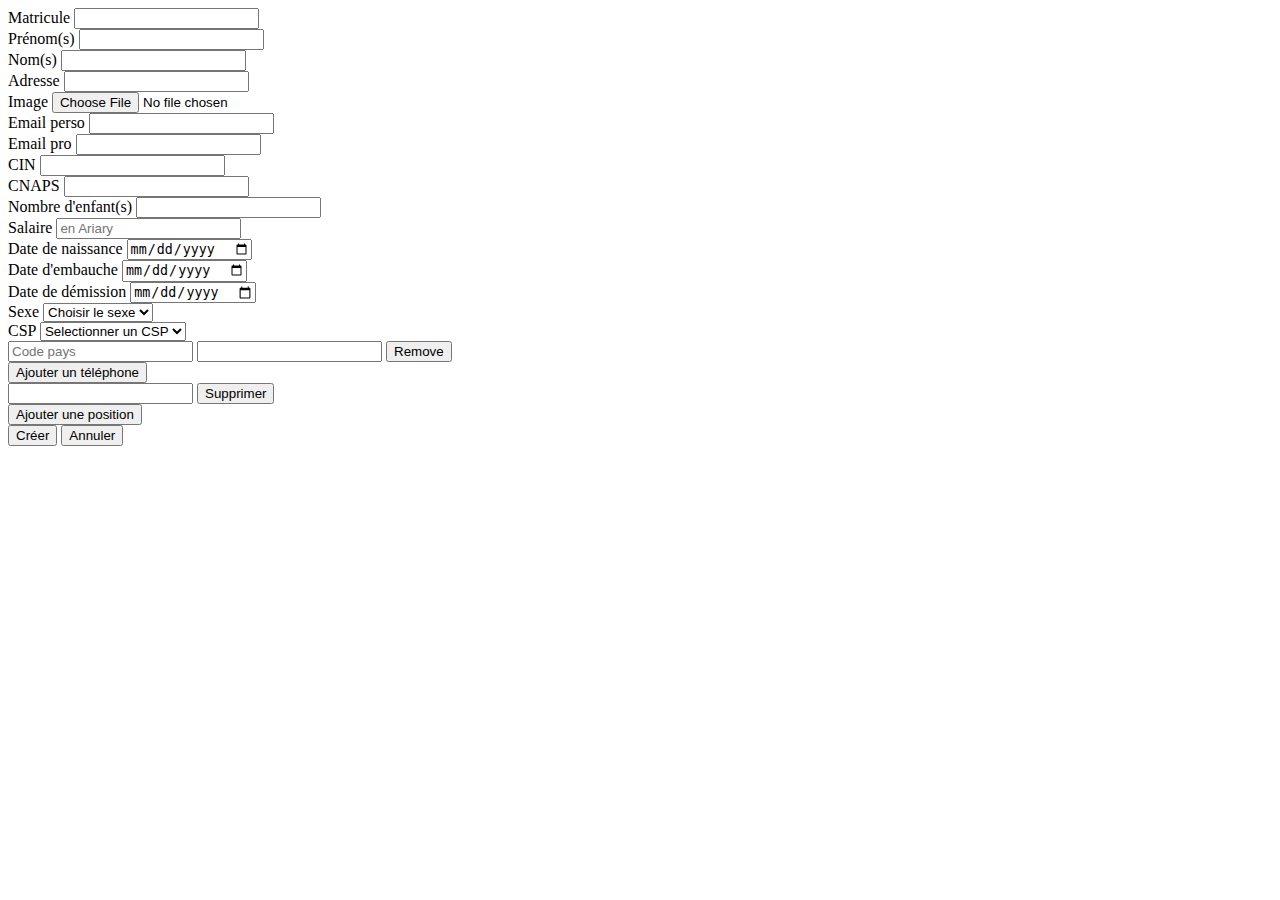
<file: src/main/resources/templates/employee_creation.html>
<!doctype html>
<html lang="en">
<head>
    <meta charset="utf-8">
    <meta name="viewport" content="width=device-width, initial-scale=1">
    <link rel="stylesheet" th:href="@{/styles/bootstrap.min.css}">
    <link rel="stylesheet" th:href="@{/styles/index.css}">
    <script th:src="@{/scripts/bootstrap.bundle.min.js}" defer></script>
    <title>Create employee</title>
</head>
<body>
<header th:replace="~{components/navbar.html :: navbar('creation')}"></header>
<div class="container py-5">
    <form class="row g-3" th:object="${employee}" action="/server/employee/createOrUpdate" method="POST"
          enctype="multipart/form-data">
        <div class="col-lg-4 col-md-6">
            <label for="matricule" class="form-label">Matricule</label>
            <input required id="matricule" type="text" name="matricule" th:field="*{matricule}"
                   class="form-control">
        </div>
        <div class="col-lg-4 col-md-6">
            <label for="lastName" class="form-label">Prénom(s)</label>
            <input required id="lastName" name="lastName" th:field="*{lastName}" type="text" class="form-control">
        </div>
        <div class="col-lg-4 col-md-6">
            <label for="firstName" class="form-label">Nom(s)</label>
            <input required id="firstName" name="firstName" th:field="*{firstName}" type="text" class="form-control">
        </div>
        <div class="col-lg-4 col-md-6">
            <label for="inputAddress" class="form-label">Adresse</label>
            <input required name="address" th:field="*{address}" class="form-control" id="inputAddress">
        </div>
        <div class="col-lg-4 col-md-6">
            <label for="image" class="form-label">Image</label>
            <input name="address" type="file" th:field="*{image}" class="form-control" id="image">
        </div>
        <div class="col-lg-4 col-md-6">
            <label for="personalEmail" class="form-label">Email perso</label>
            <input required id="personalEmail" name="personalEmail" th:field="*{personalEmail}" type="text"
                   class="form-control">
        </div>
        <div class="col-lg-4 col-md-6">
            <label for="professionalEmail" class="form-label">Email pro</label>
            <input required id="professionalEmail" name="professionalEmail" th:field="*{professionalEmail}" type="text"
                   class="form-control">
        </div>
        <div class="col-lg-4 col-md-6">
            <label for="cin" class="form-label">CIN</label>
            <input required id="cin" name="cin" th:field="*{cin}" type="text" class="form-control">
        </div>
        <div class="col-lg-4 col-md-6">
            <label for="cnaps" class="form-label">CNAPS</label>
            <input required id="cnaps" name="cnaps" th:field="*{cnaps}" type="text" class="form-control">
        </div>
        <div class="col-lg-4 col-md-6">
            <label for="childrenNumber" class="form-label">Nombre d'enfant(s)</label>
            <input required id="childrenNumber" type="number" min="0" name="childrenNumber" th:field="*{childrenNumber}"
                   class="form-control">
        </div>
        <div class="col-lg-4 col-md-6">
            <label for="salary" class="form-label">Salaire</label>
            <input required id="salary" type="number" min="1" name="salary" placeholder="en Ariary" th:field="*{salary}"
                   class="form-control">
        </div>

        <div class="col-lg-4 col-md-6">
            <label for="birthDate" class="form-label">Date de naissance</label>
            <input required id="birthDate" name="birthDate" th:field="*{birthDate}" type="date" class="form-control">
        </div>
        <div class="col-lg-4 col-md-6">
            <label for="entranceDate" class="form-label">Date d'embauche</label>
            <input required id="entranceDate" name="entranceDate" th:field="*{entranceDate}" type="date"
                   class="form-control">
        </div>
        <div class="col-lg-4 col-md-6">
            <label for="departureDate" class="form-label">Date de démission</label>
            <input required id="departureDate" name="departureDate" th:field="*{departureDate}" type="date"
                   class="form-control">
        </div>
        <div class="col-md-6">
            <label for="sex" class="form-label">Sexe</label>
            <select id="sex" name="sex" class="form-select" th:field="*{sex}">
                <option selected value="">Choisir le sexe</option>
                <option th:each="sex : ${T(com.example.prog4.repository.entity.enums.Sex).values()}" th:value="${sex}"
                        th:text="${sex}"></option>
            </select>
        </div>
        <div class="col-md-6">
            <label for="csp" class="form-label">CSP</label>
            <select id="csp" name="csp" class="form-select" th:field="*{csp}">
                <option selected value="">Selectionner un CSP</option>
                <option th:each="csp : ${T(com.example.prog4.repository.entity.enums.Csp).values()}" th:value="${csp}"
                        th:text="${csp}"></option>
            </select>
        </div>
        <div class="col-12 my-3"></div>
        <div class="col-6">
            <div id="phonesList" class="list-group">
                <div class="input-group mb-3" th:each="phone, phoneStatus : *{phones}">
                    <input type="hidden" th:field="*{phones[__${phoneStatus.index}__].id}"/>
                    <input class="form-control w-40" type="number"
                           th:field="*{phones[__${phoneStatus.index}__].countryCode}"
                           placeholder="Code pays" pattern="^\+\d{3,4}$" required/>
                    <input class="form-control" type="number" th:field="*{phones[__${phoneStatus.index}__].value}"
                           required/>
                    <button type="button" class="btn-info btn-danger"
                            th:onclick="'removePhone(' + ${phoneStatus.index} + ')'">Remove
                    </button>
                </div>
            </div>
            <button type="button" class="btn btn-info" th:onclick="addPhone()">Ajouter un téléphone</button>
        </div>
        <div class="col-6">
            <div id="positionsList" class="list-group">
                <div class="input-group mb-3" th:each="position, positionStatus : *{positions}">
                    <input type="hidden" th:field="*{positions[__${positionStatus.index}__].id}"/>
                    <input class="form-control" type="text" th:field="*{positions[__${positionStatus.index}__].name}"
                           required/>
                    <button type="button" class="btn-info btn-danger"
                            th:onclick="'removePosition(' + ${positionStatus.index} + ')'">Supprimer
                    </button>
                </div>
            </div>
            <button type="button" class="btn btn-info" th:onclick="addPosition()">Ajouter une position</button>
        </div>
        <div class="col-12 my-3"></div>
        <div class="col-12">
            <button type="submit" class="btn btn-primary">Créer</button>
            <a href="/employee/list">
                <button type="button" class="btn btn-danger">Annuler</button>
            </a>
        </div>
    </form>
</div>
<footer th:replace="~{components/navbar.html :: footer}"></footer>
<script th:inline="javascript" th:src="@{/scripts/add-phone-script.js}" defer></script>
<script th:inline="javascript" th:src="@{/scripts/add-position-script.js}" defer></script>
</body>
</html>
</file>
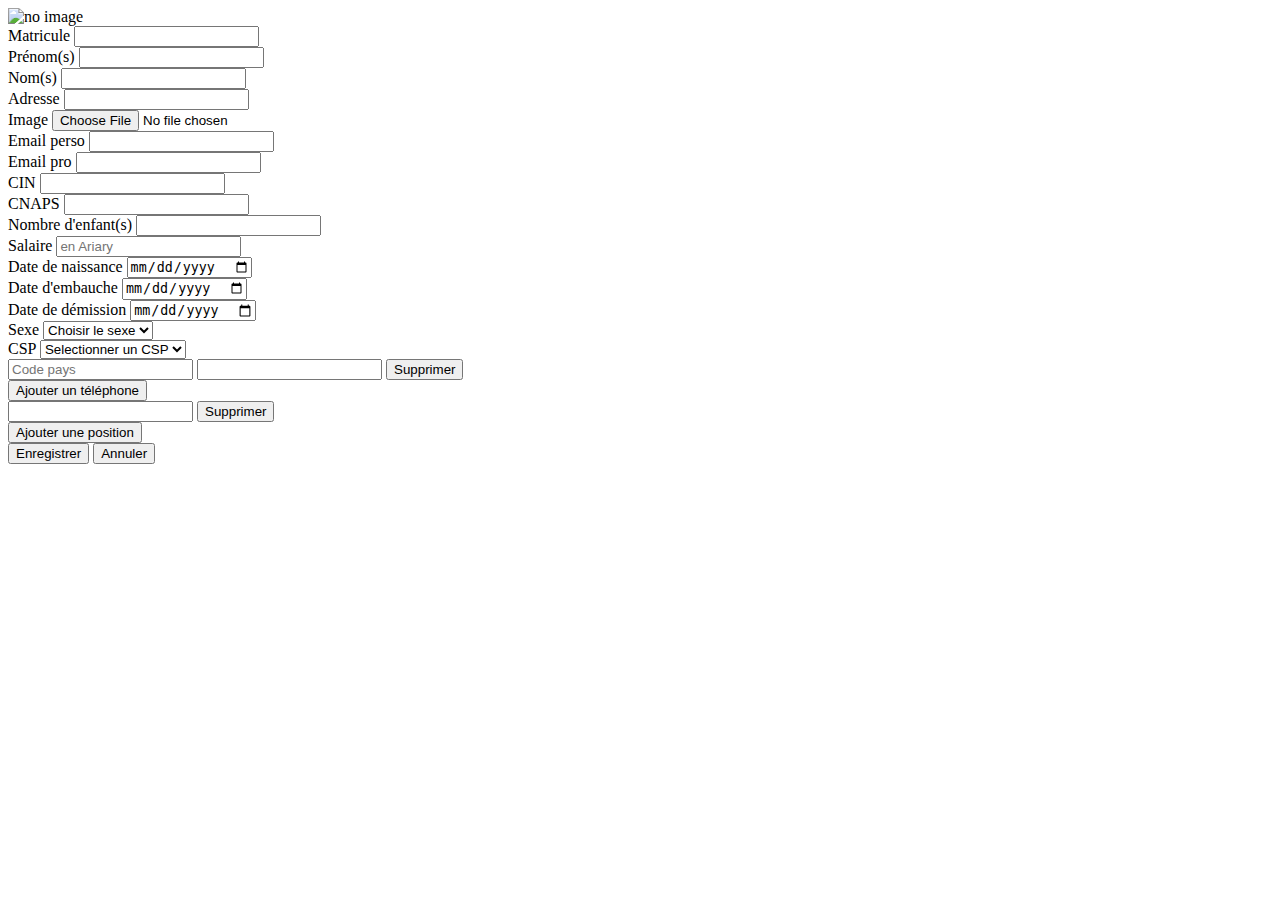
<file: src/main/resources/templates/employee_edition.html>
<!doctype html>
<html lang="en">
<head>
    <meta charset="utf-8">
    <meta name="viewport" content="width=device-width, initial-scale=1">
    <link rel="stylesheet" th:href="@{/styles/bootstrap.min.css}">
    <link rel="stylesheet" th:href="@{/styles/index.css}">
    <script th:inline="javascript" th:src="@{/scripts/add-phone-script.js}" defer></script>
    <script th:inline="javascript" th:src="@{/scripts/add-position-script.js}" defer></script>
    <script th:src="@{/scripts/bootstrap.bundle.min.js}" defer></script>
    <title>Create employee</title>
</head>
<body>
<header th:replace="~{components/navbar.html :: navbar('edition / ' + ${eId})}"></header>
<div class="container py-5">
    <form class="row g-3" th:object="${employee}" action="/server/employee/createOrUpdate" method="POST"
          enctype="multipart/form-data">
        <div class="col-12 d-flex justify-content-start align-items-center">
            <img th:src="${employee.stringImage}" alt="no image">
        </div>
        <input required id="id" name="id" th:field="*{id}" type="hidden"/>
        <input required id="registrationNumber" name="registrationNumber" th:field="*{registrationNumber}"
               type="hidden"/>
        <div class="col-lg-4 col-md-6">
            <label for="matricule" class="form-label">Matricule</label>
            <input required id="matricule" type="text" name="matricule" th:field="*{matricule}"
                   class="form-control">
        </div>
        <div class="col-lg-4 col-md-6">
            <label for="lastName" class="form-label">Prénom(s)</label>
            <input required id="lastName" name="lastName" th:field="*{lastName}" type="text" class="form-control">
        </div>
        <div class="col-lg-4 col-md-6">
            <label for="firstName" class="form-label">Nom(s)</label>
            <input required id="firstName" name="firstName" th:field="*{firstName}" type="text" class="form-control">
        </div>
        <div class="col-lg-4 col-md-6">
            <label for="inputAddress" class="form-label">Adresse</label>
            <input required name="address" th:field="*{address}" class="form-control" id="inputAddress">
        </div>
        <div class="col-lg-4 col-md-6">
            <label for="image" class="form-label">Image</label>
            <input name="address" type="file" th:field="*{image}" class="form-control" id="image">
        </div>
        <div class="col-lg-4 col-md-6">
            <label for="personalEmail" class="form-label">Email perso</label>
            <input required id="personalEmail" name="personalEmail" th:field="*{personalEmail}" type="text"
                   class="form-control">
        </div>
        <div class="col-lg-4 col-md-6">
            <label for="professionalEmail" class="form-label">Email pro</label>
            <input required id="professionalEmail" name="professionalEmail" th:field="*{professionalEmail}" type="text"
                   class="form-control">
        </div>
        <div class="col-lg-4 col-md-6">
            <label for="cin" class="form-label">CIN</label>
            <input required id="cin" name="cin" th:field="*{cin}" type="text" class="form-control">
        </div>
        <div class="col-lg-4 col-md-6">
            <label for="cnaps" class="form-label">CNAPS</label>
            <input required id="cnaps" name="cnaps" th:field="*{cnaps}" type="text" class="form-control">
        </div>
        <div class="col-lg-4 col-md-6">
            <label for="childrenNumber" class="form-label">Nombre d'enfant(s)</label>
            <input required id="childrenNumber" type="number" min="0" name="childrenNumber" th:field="*{childrenNumber}"
                   class="form-control">
        </div>
        <div class="col-lg-4 col-md-6">
            <label for="salary" class="form-label">Salaire</label>
            <input required id="salary" type="number" min="1" name="salary" placeholder="en Ariary" th:field="*{salary}"
                   class="form-control">
        </div>

        <div class="col-lg-4 col-md-6">
            <label for="birthDate" class="form-label">Date de naissance</label>
            <input id="birthDate" name="birthDate" th:field="*{birthDate}" type="date" class="form-control">
        </div>
        <div class="col-lg-4 col-md-6">
            <label for="entranceDate" class="form-label">Date d'embauche</label>
            <input id="entranceDate" name="entranceDate" th:field="*{entranceDate}" type="date"
                   class="form-control">
        </div>
        <div class="col-lg-4 col-md-6">
            <label for="departureDate" class="form-label">Date de démission</label>
            <input id="departureDate" name="departureDate" th:field="*{departureDate}" type="date"
                   class="form-control">
        </div>
        <div class="col-md-6">
            <label for="sex" class="form-label">Sexe</label>
            <select id="sex" name="sex" class="form-select" th:field="*{sex}">
                <option selected value="">Choisir le sexe</option>
                <option th:each="sex : ${T(com.example.prog4.repository.entity.enums.Sex).values()}" th:value="${sex}"
                        th:text="${sex}"></option>
            </select>
        </div>
        <div class="col-md-6">
            <label for="csp" class="form-label">CSP</label>
            <select id="csp" name="csp" class="form-select" th:field="*{csp}">
                <option selected value="">Selectionner un CSP</option>
                <option th:each="csp : ${T(com.example.prog4.repository.entity.enums.Csp).values()}" th:value="${csp}"
                        th:text="${csp}"></option>
            </select>
        </div>
        <div class="col-12 my-3"></div>
        <div class="col-12 col-md-6">
            <div id="phonesList" class="list-group">
                <div class="input-group mb-3" th:each="phone, phoneStatus : *{phones}">
                    <input type="hidden" th:field="*{phones[__${phoneStatus.index}__].id}"/>
                    <input class="form-control w-40" type="number"
                           th:field="*{phones[__${phoneStatus.index}__].countryCode}"
                           placeholder="Code pays" required/>
                    <input class="form-control" type="number"
                           th:field="*{phones[__${phoneStatus.index}__].value}"
                           required/>
                    <button type="button" class="btn-info btn-danger"
                            th:onclick="'removePhone(' + ${phoneStatus.index} + ')'">Supprimer
                    </button>
                </div>
            </div>
            <button type="button" class="btn btn-info" th:onclick="addPhone()">Ajouter un téléphone</button>
        </div>
        <div class="col-12 col-md-6">
            <div id="positionsList" class="list-group">
                <div class="input-group mb-3" th:each="position, positionStatus : *{positions}">
                    <input type="hidden" th:field="*{positions[__${positionStatus.index}__].id}"/>
                    <input class="form-control" type="text" th:field="*{positions[__${positionStatus.index}__].name}"
                           required/>
                    <button type="button" class="btn-info btn-danger"
                            th:onclick="'removePosition(' + ${positionStatus.index} + ')'">Supprimer
                    </button>
                </div>
            </div>
            <button type="button" class="btn btn-info" th:onclick="addPosition()">Ajouter une position</button>
        </div>
        <div class="col-12 my-3"></div>
        <div class="col-12">
            <button type="submit" class="btn btn-primary">Enregistrer</button>
            <a href="/employee/list">
                <button type="button" class="btn btn-danger">Annuler</button>
            </a>
        </div>
    </form>
</div>
<footer th:replace="~{components/navbar.html :: footer}"></footer>
</body>
</html>
</file>
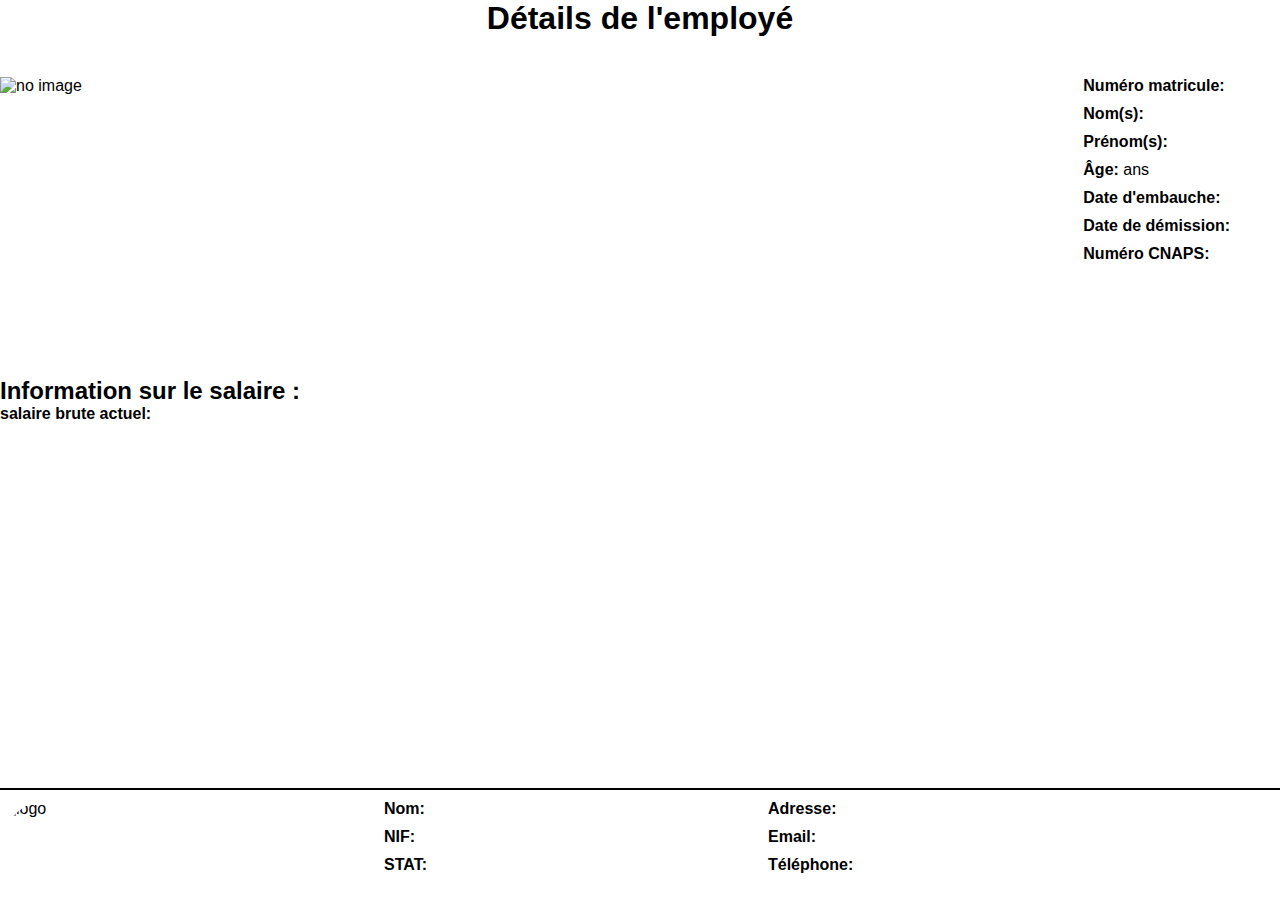
<file: src/main/resources/templates/employee_pdf.html>
<!DOCTYPE html>
<html lang="en" xmlns:th="http://www.thymeleaf.org">
<head>
    <meta charset="UTF-8"/>
    <meta name="viewport" content="width=device-width, initial-scale=1"/>
    <style>
        * {
            font-family: sans-serif;
            margin: 0;
            padding: 0;
        }

        body {
            width: 100%;
            height: 100%;
            margin-bottom: 500px;
        }
        .page-title-add {
            text-align: center;
            padding-bottom: 40px;
        }
        .details-container {
            width: 100%;
            position: relative;
            height: 300px;
            margin: 0;
            padding: 0;
        }
        .details-info {
            position: absolute;
            top: 0;
            right: 50px;
        }
        .details-info p, .foot p  {
            padding-bottom: 10px;
        }
        .foot {
            position: relative;
            width: 100%;
        }
        footer {
            border-top: 2px solid black;
            position: absolute;
            bottom: 100px;
            left: 0;
            width: 100%;
            padding-top: 10px;
        }
        .image {
            height: 220px;
            width: 220px;
            object-fit: cover;
            position: absolute;
            top: 0;
            left: 0;
            overflow: hidden;
        }
        .logo {
            height: 100px;
            width: 100px;
            object-fit: cover;
            border-radius: 50%;
            position: absolute;
            top: 0;
            left: 0;
        }
        .two {
            position: absolute;
            top: 0;
            left: 30%;
        }
        .three {
            position: absolute;
            top: 0;
            left: 60%;
        }
    </style>
    <title>Pdf employee</title>
</head>
<body>

<div>
    <div class="page-title-add">
        <h1>Détails de l'employé</h1>
    </div>
    <div class="details-container">
        <img th:src="${employee.stringImage}" alt="no image" class="image"/>

        <div class="details-info">
            <p><strong>Numéro matricule:</strong> <span th:text="*{employee.matricule}"></span></p>
            <p><strong>Nom(s):</strong> <span th:text="*{employee.firstName}"></span></p>
            <p><strong>Prénom(s): </strong> <span th:text="*{employee.lastName}"></span></p>
            <p><strong>Âge: </strong> <span th:text="${age}"></span> ans</p>
            <p><strong>Date d'embauche: </strong> <span th:text="*{employee.entranceDate}"></span></p>
            <p><strong>Date de démission: </strong> <span th:text="*{employee.departureDate}"></span></p>
            <p><strong>Numéro CNAPS: </strong> <span th:text="*{employee.cnaps}"></span></p>
        </div>
    </div>
    <div class="salary-info">
        <h2>Information sur le salaire :</h2>
        <p><strong>salaire brute actuel: <span th:text="${employee.salary}"></span></strong></p>
    </div>
    <footer>
        <div class="foot">

            <img th:src="${companyConf.logo}" alt="logo" class="logo"/>

            <div class="two">
                <p><strong>Nom:</strong> <span th:text="${companyConf.name}"></span></p>
                <p><strong>NIF:</strong> <span th:text="${companyConf.taxIdentity.nif}"></span></p>
                <p><strong>STAT:</strong> <span th:text="${companyConf.taxIdentity.stat}"></span></p>
            </div>
            <div class="three">
                <p><strong>Adresse:</strong> <span th:text="${companyConf.address}"></span></p>
                <p><strong>Email:</strong> <span th:text="${companyConf.email}"></span></p>
                <p><strong>Téléphone:</strong><span th:each="phone : ${companyConf.phones}">
                    <span th:text="${phone.value}"></span>
                </span></p>
            </div>
        </div>
    </footer>
</div>

</body>
</html>
</file>
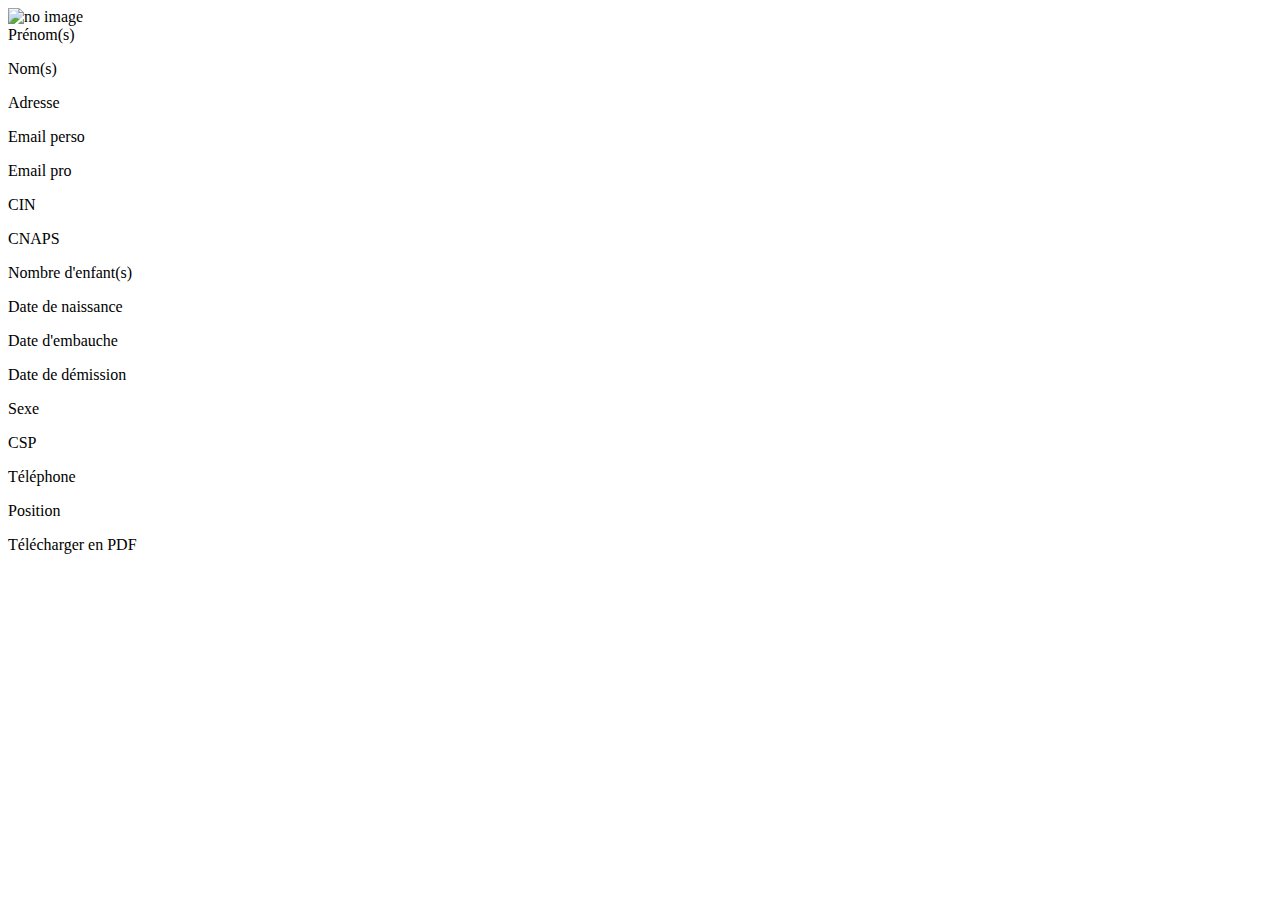
<file: src/main/resources/templates/employee_show.html>
<!doctype html>
<html lang="en">
<head>
    <meta charset="utf-8">
    <meta name="viewport" content="width=device-width, initial-scale=1">
    <link rel="stylesheet" th:href="@{/styles/bootstrap.min.css}">
    <link rel="stylesheet" th:href="@{/styles/index.css}">
    <script th:src="@{/scripts/bootstrap.bundle.min.js}" defer></script>
</head>
<body>
<header th:replace="~{components/navbar.html :: navbar('show / ' + ${eId})}"></header>
<div class="container-fluid row text-center">
    <div class="col-12 d-flex justify-content-start mb-5 align-items-center">
        <img th:src="${employee.stringImage}" alt="no image">
    </div>

    <div class="col-lg-3 col-md-4 col-sm-6 col-12">
        <label for="lastName" class="form-label text-black-50">Prénom(s)</label>
        <p id="lastName" th:text="*{employee.lastName}" type="text" class="form-control show-fields"></p>
    </div>
    <div class="col-lg-3 col-md-4 col-sm-6 col-12">
        <label for="firstName" class="form-label text-black-50">Nom(s)</label>
        <p id="firstName" th:text="*{employee.firstName}" type="text"
           class="form-control show-fields"></p>
    </div>
    <div class="col-lg-3 col-md-4 col-sm-6 col-12">
        <label for="inputAddress" class="form-label text-black-50">Adresse</label>
        <p th:text="*{employee.address}" class="form-control show-fields" id="inputAddress"></p>
    </div>
    <div class="col-lg-3 col-md-4 col-sm-6 col-12">
        <label for="personalEmail" class="form-label text-black-50">Email perso</label>
        <p id="personalEmail" th:text="*{employee.personalEmail}" type="text"
           class="form-control show-fields"></p>
    </div>
    <div class="col-lg-3 col-md-4 col-sm-6 col-12">
        <label for="professionalEmail" class="form-label text-black-50">Email pro</label>
        <p id="professionalEmail" th:text="*{employee.professionalEmail}" type="text"
           class="form-control show-fields"></p>
    </div>
    <div class="col-lg-3 col-md-4 col-sm-6 col-12">
        <label for="cin" class="form-label text-black-50">CIN</label>
        <p id="cin" th:text="*{employee.cin}" type="text" class="form-control show-fields"></p>
    </div>
    <div class="col-lg-3 col-md-4 col-sm-6 col-12">
        <label for="cnaps" class="form-label text-black-50">CNAPS</label>
        <p id="cnaps" th:text="*{employee.cnaps}" type="text" class="form-control show-fields">
    </div>
    <div class="col-lg-3 col-md-4 col-sm-6 col-12">
        <label for="childrenNumber" class="form-label text-black-50">Nombre d'enfant(s)</label>
        <p id="childrenNumber" type="number" th:text="*{employee.childrenNumber}"
           class="form-control show-fields"></p>
    </div>
    <div class="col-lg-3 col-md-4 col-sm-6 col-12">
        <label for="birthDate" class="form-label text-black-50">Date de naissance</label>
        <p id="birthDate" th:text="*{employee.birthDate}" type="date" class="form-control show-fields"></p>
    </div>
    <div class="col-lg-3 col-md-4 col-sm-6 col-12">
        <label for="entranceDate" class="form-label text-black-50">Date d'embauche</label>
        <p id="entranceDate" th:text="*{employee.entranceDate}" type="date"
           class="form-control show-fields"></p>
    </div>
    <div class="col-lg-3 col-md-4 col-sm-6 col-12">
        <label for="departureDate" class="form-label text-black-50">Date de démission</label>
        <p id="departureDate" th:text="*{employee.departureDate}" type="date"
           class="form-control show-fields"></p>
    </div>
    <div class="col-lg-3 col-md-4 col-sm-6 col-12">
        <label for="sex" class="form-label text-black-50">Sexe</label>
        <p id="sex" class="form-control show-fields" th:text="${employee.sex}"></p>
    </div>
    <div class="col-lg-3 col-md-4 col-sm-6 col-12">
        <label for="csp" class="form-label text-black-50">CSP</label>
        <p id="csp" class="form-control show-fields" th:text="${employee.csp}"></p>
    </div>
    <div class="col-lg-3 col-md-4 col-sm-6 col-12">
        <label for="phones" class="form-label text-black-50">Téléphone</label>
        <div id="phones" th:each="phone : ${employee.phones}">
            <p th:text="${phone.countryCode} + ' ' +${phone.value}" class="form-control show-fields"></p>
        </div>
    </div>
    <div class="col-lg-3 col-md-4 col-sm-6 col-12">
        <label for="position" class="form-label text-black-50">Position</label>
        <div id="position" th:each="position : ${employee.positions}">
            <p th:text="${position.name}" class="form-control show-fields"></p>
        </div>
    </div>
    <a th:href="@{'/employee/downloadPdf/' + ${eId}}" class="btn btn-primary">Télécharger en PDF</a>
</div>

<footer th:replace="~{components/navbar.html :: footer}"></footer>
</body>
</html>
</file>
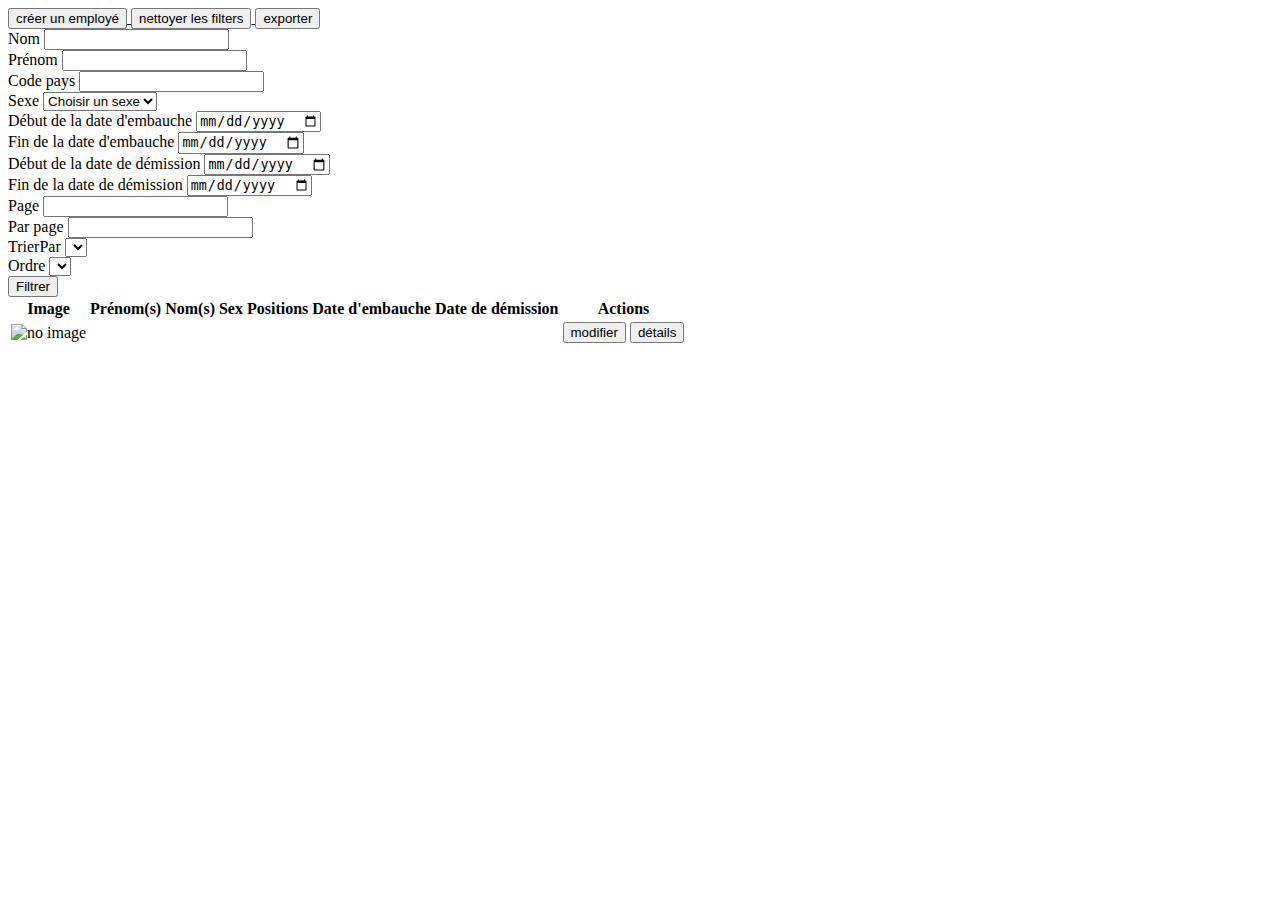
<file: src/main/resources/templates/employees.html>
<!doctype html>
<html lang="en">
<head>
    <meta charset="utf-8">
    <meta name="viewport" content="width=device-width, initial-scale=1">
    <link rel="stylesheet" th:href="@{/styles/bootstrap.min.css}">
    <link rel="stylesheet" th:href="@{/styles/index.css}">
    <script th:src="@{/scripts/bootstrap.bundle.min.js}" defer></script>
</head>
<body>
<header th:replace="~{components/navbar.html :: navbar('list')}"></header>
<div class="container py-5">
    <div>
        <a href="/employee/create">
            <button class="btn btn-success">créer un employé</button>
        </a>
        <a href="/server/employee/list/filters/clear">
            <button class="btn btn-success">nettoyer les filters</button>
        </a>
        <a href="/server/employee/list/csv">
            <button class="btn btn-success">exporter</button>
        </a>
    </div>
    <!--        filters-->
    <div class="container mt-3">
        <form action="/employee/list" class="row g-3" th:object="${employeeFilters}" method="get">
            <div class="col-md-4 col-12 col-sm-6">
                <label for="firstName" class="form-label">Nom</label>
                <input type="text" th:field="*{firstName}" class="form-control" name="firstName" id="firstName"/>
            </div>
            <div class="col-md-4 col-12 col-sm-6">
                <label for="lastName" class="form-label">Prénom</label>
                <input type="text" th:field="*{lastName}" name="lastName" class="form-control" id="lastName"/>
            </div>
            <div class="col-md-4 col-12 col-sm-6">
                <label for="countryCode" class="form-label">Code pays</label>
                <input type="text" th:field="*{countryCode}" name="countryCode" class="form-control" id="countryCode"/>
            </div>
            <div class="col-md-4 col-12 col-sm-6">
                <label for="sex" class="form-label">Sexe</label>
                <select id="sex" th:field="*{sex}" name="sex" class="form-select">
                    <option selected th:value="${null}">Choisir un sexe</option>
                    <option th:value="${sex}" th:text="${sex}"
                            th:each="sex : ${T(com.example.prog4.repository.entity.enums.Sex).values()}"></option>
                </select>
            </div>
            <div class="col-md-4 col-12 col-sm-6">
                <label for="entrance.begin" class="form-label">Début de la date d'embauche</label>
                <input type="date" th:field="*{entrance.begin}" name="entrance.begin" class="form-control"
                       id="entrance.begin">
            </div>
            <div class="col-md-4 col-12 col-sm-6">
                <label for="entrance.end" class="form-label">Fin de la date d'embauche</label>
                <input type="date" th:field="*{entrance.end}" name="entrance.end" class="form-control"
                       id="entrance.end">
            </div>
            <div class="col-md-4 col-12 col-sm-6">
                <label for="departure.begin" class="form-label">Début de la date de démission</label>
                <input type="date" th:field="*{departure.begin}" name="departure.begin" class="form-control"
                       id="departure.begin">
            </div>
            <div class="col-md-4 col-12 col-sm-6">
                <label for="departure.end" class="form-label">Fin de la date de démission</label>
                <input type="date" th:field="*{departure.end}" name="departure.end"
                       class="form-control" id="departure.end">
            </div>
            <div class="col-md-4 col-12 col-sm-6">
                <label for="page" class="form-label">Page</label>
                <input type="number" th:field="*{page}" min="1" name="page" class="form-control"
                       id="page">
            </div>
            <div class="col-md-4 col-12 col-sm-6">
                <label for="perPage" class="form-label">Par page</label>
                <input type="number" th:field="*{perPage}" min="5" name="perPage" class="form-control"
                       id="perPage">
            </div>
            <div class="col-md-4 col-12 col-sm-6">
                <label for="orderBy" class="form-label">TrierPar</label>
                <select id="orderBy" th:field="*{orderBy}" name="orderBy" class="form-select">
                    <option th:each="orderByEnum : ${T(com.example.prog4.model.enums.EmployeeSortField).values()}"
                            th:value="${orderByEnum}"
                            th:text="${orderByEnum}"></option>
                </select>
            </div>
            <div class="col-md-4 col-12 col-sm-6">
                <label for="orderDirection" class="form-label">Ordre</label>
                <select id="orderDirection" th:field="*{orderDirection}" name="orderBy"
                        class="form-select">
                    <option th:each="dir : ${directions}" th:value="${dir}" th:text="${dir}"></option>
                </select>
            </div>
            <div class="my-3 col-12">
                <button type="submit" class="btn btn-primary">Filtrer</button>
            </div>
        </form>
    </div>
    <div class="container">
        <table class="table table-striped table-hover">
            <thead>
            <tr>
                <th>Image</th>
                <th>Prénom(s)</th>
                <th>Nom(s)</th>
                <th>Sex<e/th>
                <th>Positions</th>
                <th>Date d'embauche</th>
                <th>Date de démission</th>
                <th>Actions</th>
            </tr>
            </thead>
            <tbody>
            <tr th:each="employee : *{employees}">
                <td><img class="img-list" th:src="*{employee.stringImage}" alt="no image"></td>
                <td><p th:text="*{employee.lastName}"></p></td>
                <td><p th:text="*{employee.firstName}"></p></td>
                <td><p th:text="*{employee.sex.toString()}"></p></td>
                <td><p th:each="position : *{employee.positions}" th:text="*{position.name}"
                       class="p-2 rounded-3 bg-body m-2"></p></td>
                <td><p th:text="*{employee.entranceDate.toString()}"></p></td>
                <td><p th:text="*{employee.departureDate.toString()}"></p></td>
                <td>
                    <a th:href="'/employee/edit/'+ *{employee.id}">
                        <button class="btn btn-primary">modifier</button>
                    </a>
                    <a th:href="'/employee/show/'+*{employee.id}">
                        <button class="btn btn-primary">détails</button>
                    </a>
                </td>
            </tr>
            </tbody>
        </table>
    </div>
</div>
<footer th:replace="~{components/navbar.html :: footer}"></footer>
</body>
</html>
</file>
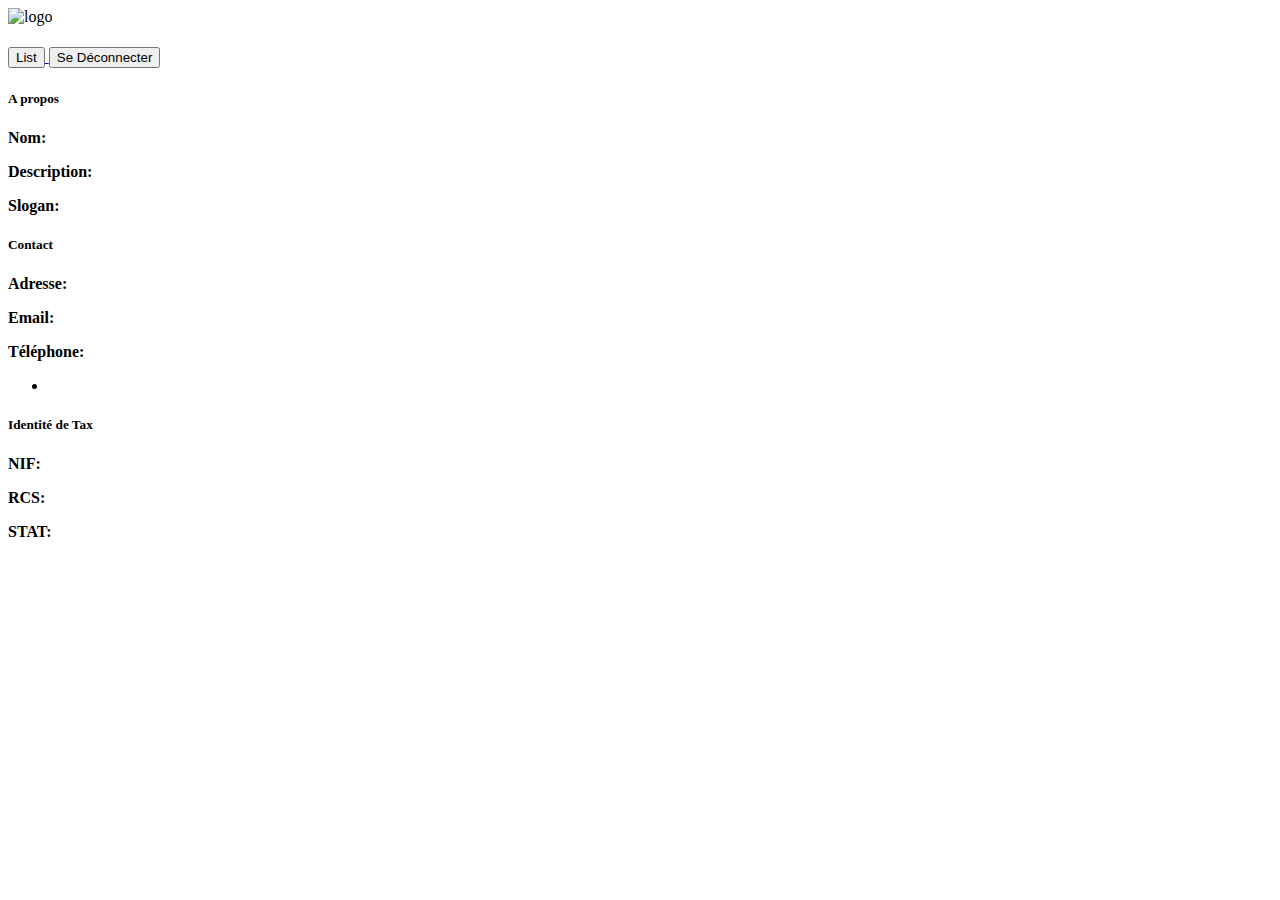
<file: src/main/resources/templates/components/navbar.html>
<!doctype html>
<html lang="en">
<head>
    <meta charset="UTF-8">
    <meta name="viewport"
          content="width=device-width, user-scalable=no, initial-scale=1.0, maximum-scale=1.0, minimum-scale=1.0">
    <meta http-equiv="X-UA-Compatible" content="ie=edge">
    <title>Document</title>
</head>
<body>
<div th:fragment="navbar(title)">
    <nav class="navbar navbar-dark bg-primary">
        <div class="container-fluid">
            <div class="flex-grow-1 d-flex justify-content-start align-items-center">
                <img th:src="${companyConf.logo}" class="company-logo" alt="logo">
                <h1 class="mx-3 text-white" th:text="${companyConf.name}"></h1>
            </div>
            <a class="navbar-brand" href="/employee/list">
                <button class="btn btn-primary">List</button>
            </a>
            <a href="/server/auth/logout">
                <button class="btn btn-danger">Se Déconnecter</button>
            </a>
        </div>
    </nav>
    <h5 class="w-100 text-start mt-2 mb-5 text-black-50 mx-2" th:text="'/ empolyee / ' + ${title}"></h5>
</div>
<div th:fragment="footer">
    <div class="footer bg-dark text-white py-4">
        <div class="container">
            <div class="row">
                <div class="col-md-4">
                    <h5 class="mb-3">A propos</h5>
                    <p><strong>Nom:</strong> <span th:text="${companyConf.name}"></span></p>
                    <p><strong>Description:</strong> <span th:text="${companyConf.description}"></span></p>
                    <p><strong>Slogan:</strong> <span th:text="${companyConf.slogan}"></span></p>
                </div>
                <div class="col-md-4">
                    <h5 class="mb-3">Contact</h5>
                    <p><strong>Adresse:</strong> <span th:text="${companyConf.address}"></span></p>
                    <p><strong>Email:</strong> <span th:text="${companyConf.email}"></span></p>
                    <p><strong>Téléphone:</strong></p>
                    <ul class="list-unstyled" th:each="phone : ${companyConf.phones}">
                        <li th:text="${phone.value}"></li>
                    </ul>
                </div>
                <div class="col-md-4">
                    <h5 class="mb-3">Identité de Tax</h5>
                    <p><strong>NIF:</strong> <span th:text="${companyConf.taxIdentity.nif}"></span></p>
                    <p><strong>RCS:</strong> <span th:text="${companyConf.taxIdentity.rcs}"></span></p>
                    <p><strong>STAT:</strong> <span th:text="${companyConf.taxIdentity.stat}"></span></p>
                </div>
            </div>
        </div>
    </div>
</div>
</body>
</html>
</file>
